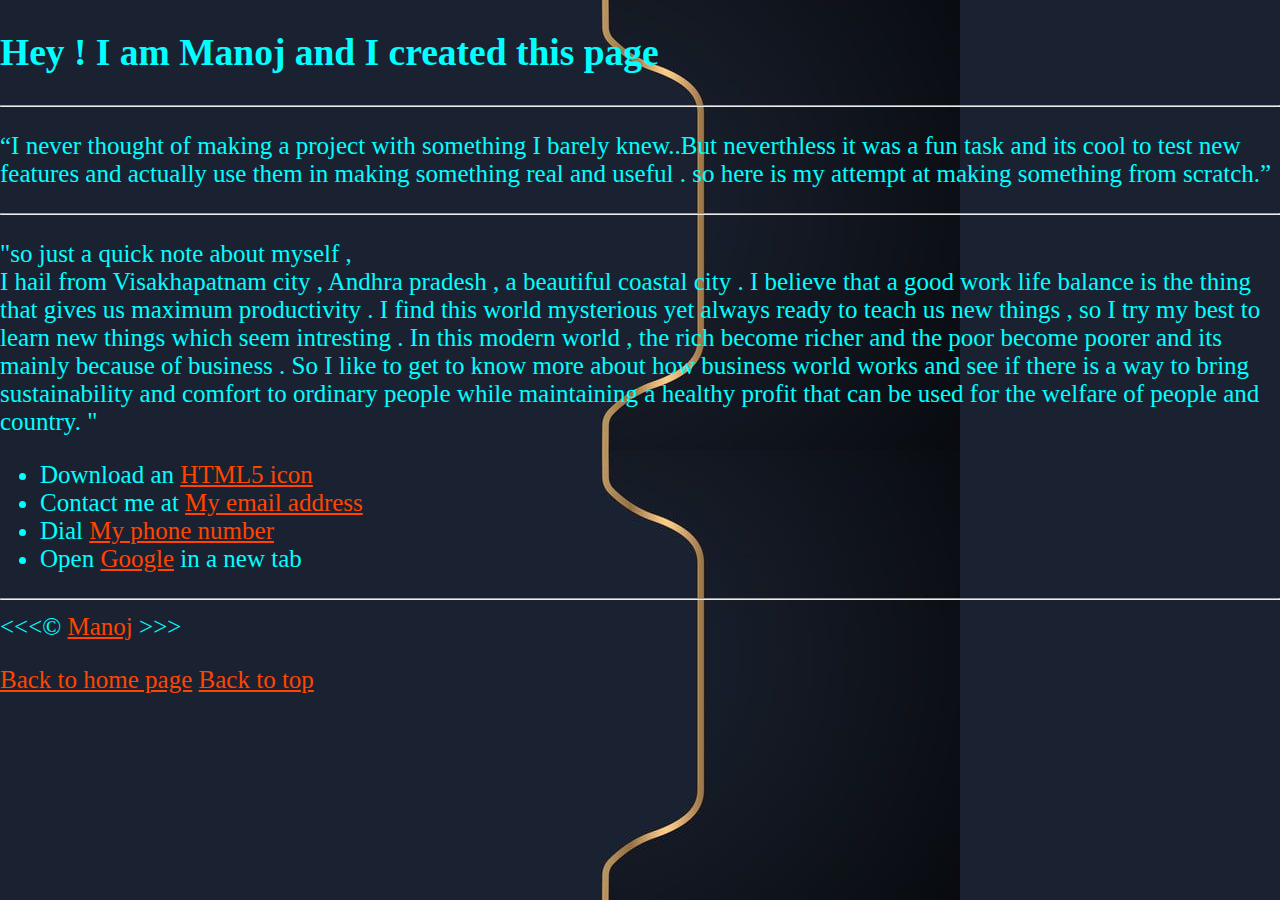
<file: about.html>
<!DOCTYPE html>
<html lang = "en" >

  <head>
    <meta charset = "UTF-8">
    <meta name ="author" content = "manoj">
    <meta name = "description" content = "this is my about page">
    <title>About the publisher</title>
<link rel = "stylesheet" href="style2.css" type="text/css">
  </head>
  <body>
    <p1><h2>Hey ! I am Manoj and I created this page</h2></p1>
    <hr>
    <p> “I never thought of making a project with something I barely knew..But neverthless it was a fun task and its cool to test new features and actually use them in making something real and useful . so here is my attempt at making something from scratch.”
    </p>

    <hr>
    <p>"so just a quick note about myself ,<br>
      I hail from Visakhapatnam city , Andhra pradesh , a beautiful coastal city . I believe that a good work life balance is the thing that gives us maximum productivity . I find this world mysterious yet always ready to teach us new things , so I try my best to learn new things which seem intresting . In this modern world , the rich become richer and the poor become poorer and its mainly because of business . So I like to get to know more about how business world works and see if there is a way to bring sustainability and comfort to ordinary people while maintaining a healthy profit that can be used for the welfare of people and country. "</p>

    <ul>
      <li>
        Download an <a href="html1.png">
          HTML5 icon </a>
      </li>
      <li>Contact me at <a href="mailto:random@gmail.com">My email address </a>
      </li>
      <li>
        Dial <a href="tel: +00 1234567890">My phone number </a>
      </li>
      <li>
        Open <a href="https://www.google.com/"
          target="_blank"> Google</a> in a new tab
      </li>
    </ul>
  
    <hr>
    &lt;&lt;&lt;&copy; <a href="about.html">Manoj</a> &gt;&gt;&gt;
    <p>
      <a href="/">Back to home page</a>
      <a href="about.html">Back to top</a>
    </p>
  </body>
</html>
</file>
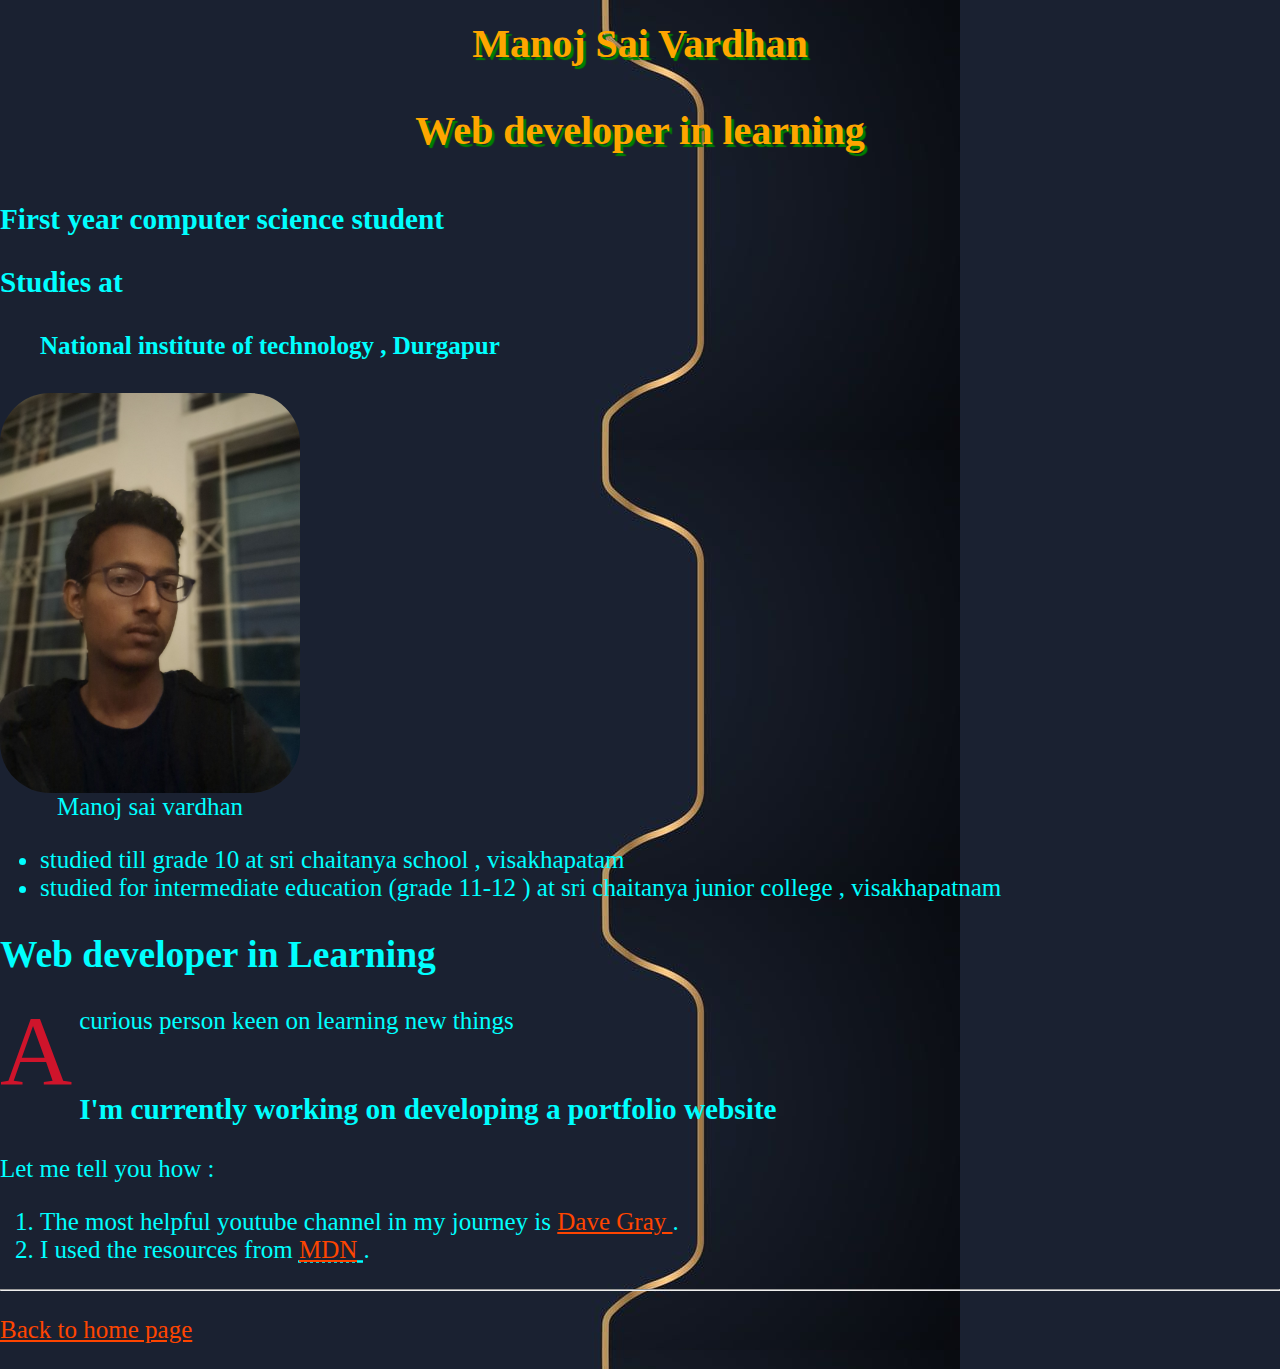
<file: aboutme.html>
<!DOCTYPE html>
<html lang="en">
  
<head>
  <meta charset="UTF-8">
  <meta name="author" content="Manoj">
  <meta name="description" content="This page contains all the things while I am learning how to create a portfolio website as I learn HTML.">
  <meta name="viewport"content="width=device-width , initial scale=1.0">
    <title> MyPersonal Portofolio Website </title> 
    <link rel="icon" href= "icon.png" type="image/x-icon">
   <link rel="stylesheet" href="style2.css" type="text/css">
 
</head>
  
 <body>
      
          <h1>Manoj Sai Vardhan</h1>
          <h1> Web developer in learning </h1>
          <h3>First year computer science student </h3>
        <dl>
         <dt><h3>Studies at</h3></dt>
         <dd><h4>National institute of technology , Durgapur </h4></dd>
       </dl>
        <section id="About"> 
         <div class="card">
           <img src="img3.jpg" alt="A picture of myself" height="400" width="300">
            <div class="card-info">
              Manoj sai vardhan
            </div>
           </div>
        </section>
   <ul>
     <li>studied till grade 10 at sri chaitanya school , visakhapatam</li>
     <li>studied for intermediate education (grade 11-12 ) at sri chaitanya junior college , visakhapatnam</li>
   </ul>
     
   <h2>Web developer in Learning </h2>
   <span class="dropcap">A</span>curious person keen on learning new things
   <br>
   <br>
   <h3>I'm currently working on developing a portfolio website</h3>
   <p></p>

   <p>Let me tell you how :</p>
     <ol>
     <li>The most helpful youtube channel in my journey is <a href="https://www.youtube.com/@DaveGrayTeachesCode">Dave Gray </a> .</li>
     <li> I used the resources from <abbr title=" Mozilla Developer Network">
       <a href="https://developer.mozilla.org/">MDN</a>
     </abbr>.</li>
    
     </ol>
    </section>
   <hr>
    <p>
      <a href="/">Back to home page</a>
    </p>
 </body>
</html>
</file>
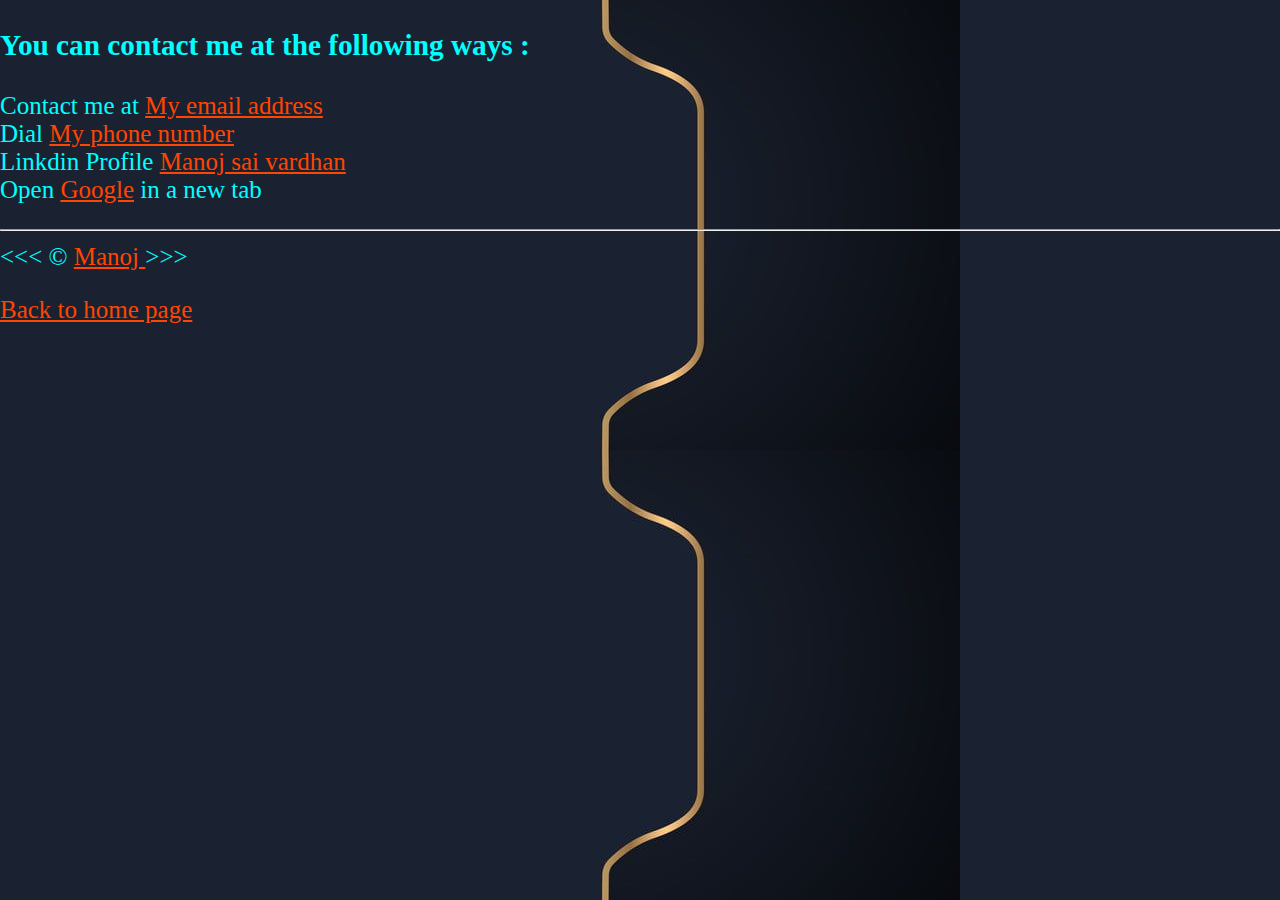
<file: contact.html>
<!DOCTYPE html>
<html lang="en">
  
<head>
  <meta charset="UTF-8">
  <meta name="author" content="Manoj">
  <meta name="description" content="This page contains all the things while I am learning how to create a portfolio website as I learn HTML.">
  <meta name="viewport"content="width=device-width , initial scale=1.0">
    <title> MyPersonal Portofolio Website </title> 
    <link rel="icon" href= "icon.png" type="image/x-icon">
   <link rel="stylesheet" href="style2.css" type="text/css">
 
</head>
  
 <body>
     <section id="Contacts">
   <h3>You can contact me at the following ways :</h3>
    <dl>
         <li>Contact me at <a href="mailto:random@gmail.com">My email address </a>
      </li>
      <li>
        Dial <a href="tel: +00 1234567890">My phone number </a>
      </li>
      <li>Linkdin Profile <a href="https://www.linkedin.com/in/manoj-sai-vardhan-916361256">Manoj sai vardhan </a>
      <li>
        Open <a href="https://www.google.com/"
          target="_blank"> Google</a> in a new tab
      </li>
    </ul>
    </dl>
    </section>
     <hr>
     &lt;&lt;&lt; &copy; <a href="about.html">Manoj </a> &gt;&gt;&gt;
      <p>
      <a href="/">Back to home page</a>
    </p>
 </body>
</html>
</file>
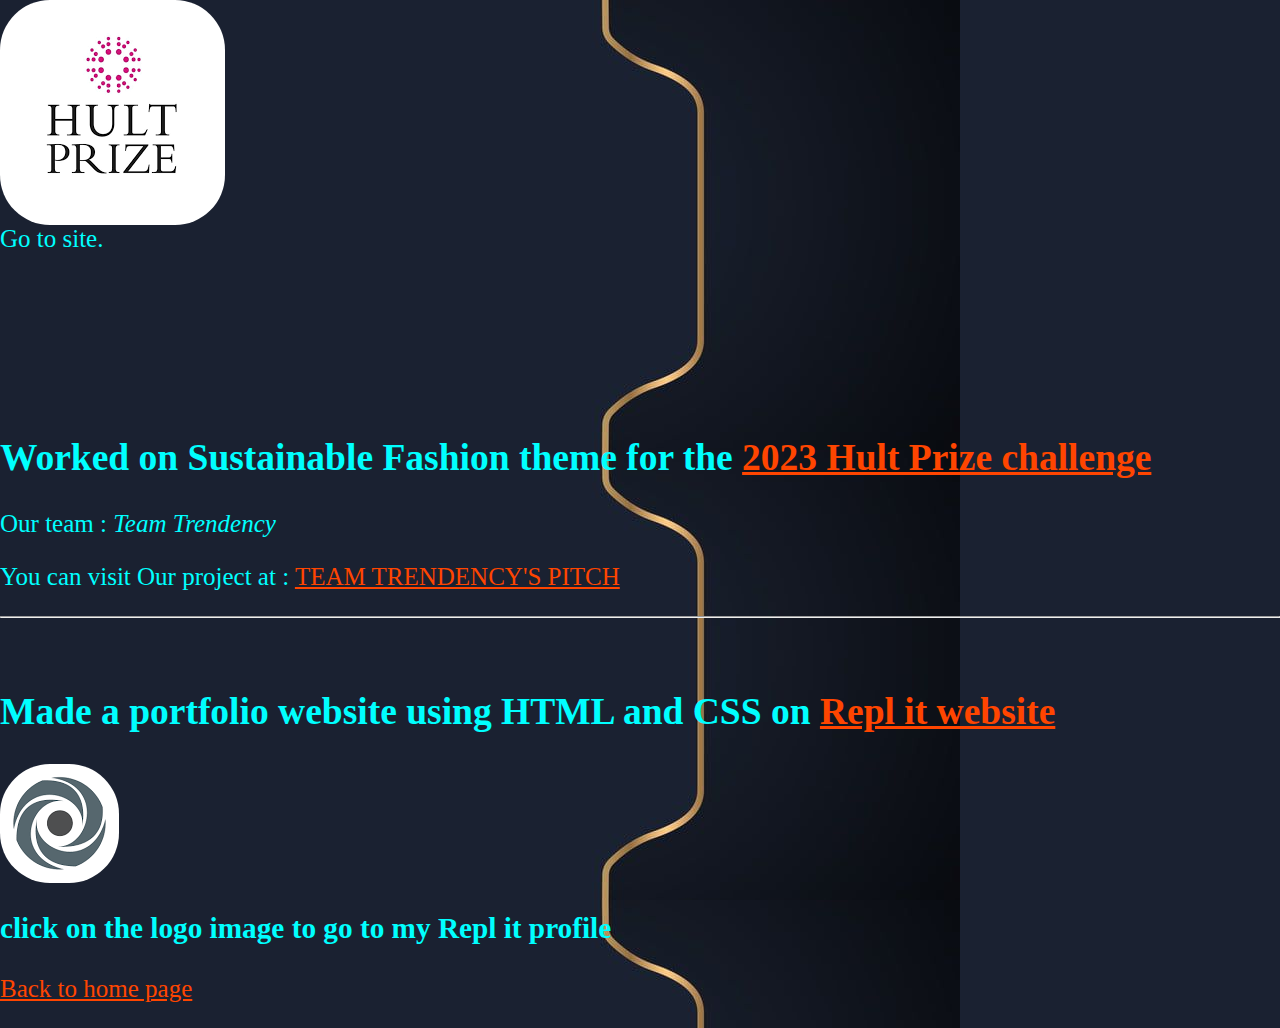
<file: project.html>
<!DOCTYPE html>
<html lang="en">
  
<head>
  <meta charset="UTF-8">
  <meta name="author" content="Manoj">
  <meta name="description" content="This page contains all the things while I am learning how to create a portfolio website as I learn HTML.">
  <meta name="viewport"content="width=device-width , initial scale=1.0">
    <title> MyPersonal Portofolio Website </title> 
    <link rel="icon" href= "icon.png" type="image/x-icon">
   <link rel="stylesheet" href="style2.css" type="text/css">
 
</head>
  
 <body>
       <section id="Projects" >
      <div class="container">
        <a href="https://www.hultprize.org/"><img src="hultprize.png" alt="Logo" class="image"></a>
        <div class="overlay">
        <div class="text">Go to site.
        </div>
        </div>
      </div>
      <h2>Worked on Sustainable Fashion theme for the <a href="https://www.hultprize.org/2023-hult-prize-challenge/"> 2023 Hult Prize challenge</a>  </h2>
   <p>Our team : <em> Team Trendency</em></p>
   <p>You can visit Our project at : <a href="team TRENDENCY (1).pdf">TEAM TRENDENCY'S PITCH</a></p>
<hr>
         <br>
         <h2> Made a portfolio website using HTML and CSS on <a href="http://replit.com/">Repl it website</h2>
         <a href="https://replit.com/@swiftninja135/portifolio-website#index.html"><img src="replit.png" alt="RepL it profile"></a>
         <h3>click on the logo image to go to my Repl it profile</h3>

       </section>
    <p>
      <a href="/">Back to home page</a>
    </p>
   

 </body>
</html>
</file>
<file: style2.css>
body {
  padding: 0;
  margin: 0;
background: url(backdrop3.jpg);
  color:cyan;
  font-size:25px;
}

a {
  color:orangered;
}

a:visited {
  color:greenyellow;
}

a:hover {
  color:orange;
}


.dropcap {
  float:left;
  font-size:400%;
  color:#cf142b;
  margin : -13px 7px -13px 0;
}

img {
  display: block;
  margin: 0;
  border-radius: 50px;
}

.card{
  width:300px;
 box-shadow: 4 16px 16px 4 green;
  text-align: center;
 
}
.card img{
  width: 100%;
}
.card info {
  padding 10px;
  font-weight: 500;
}
  @keyframes vibrate {
    0%{transform: rotate(0deg);}
    10%{transform: rotate(-1deg);}
    20%{transform: rotate(1deg);}
    30%{transform: rotate(0deg);}
    40%{transform: rotate(1deg);}
    50%{transform: rotate(-1deg);}
    60%{transform: rotate(0deg);}
    70%{transform: rotate(-1deg);}
    80%{transform: rotate(1deg);}
    90%{transform: rotate(0deg);}
    100%{transform: rotate(-1deg);}
  }
  img:hover {
    animation: vibrate 0.5s;
    animation-iteration-count: infinite;
  }
 .text {height: 20vh;}

h1 {
  font-size: 40px;
  text-align: center;
  margin: 0;
  padding:20px 0;
  color:orange;
  text-shadow: 3px 3px 1px green;
}
</file>
